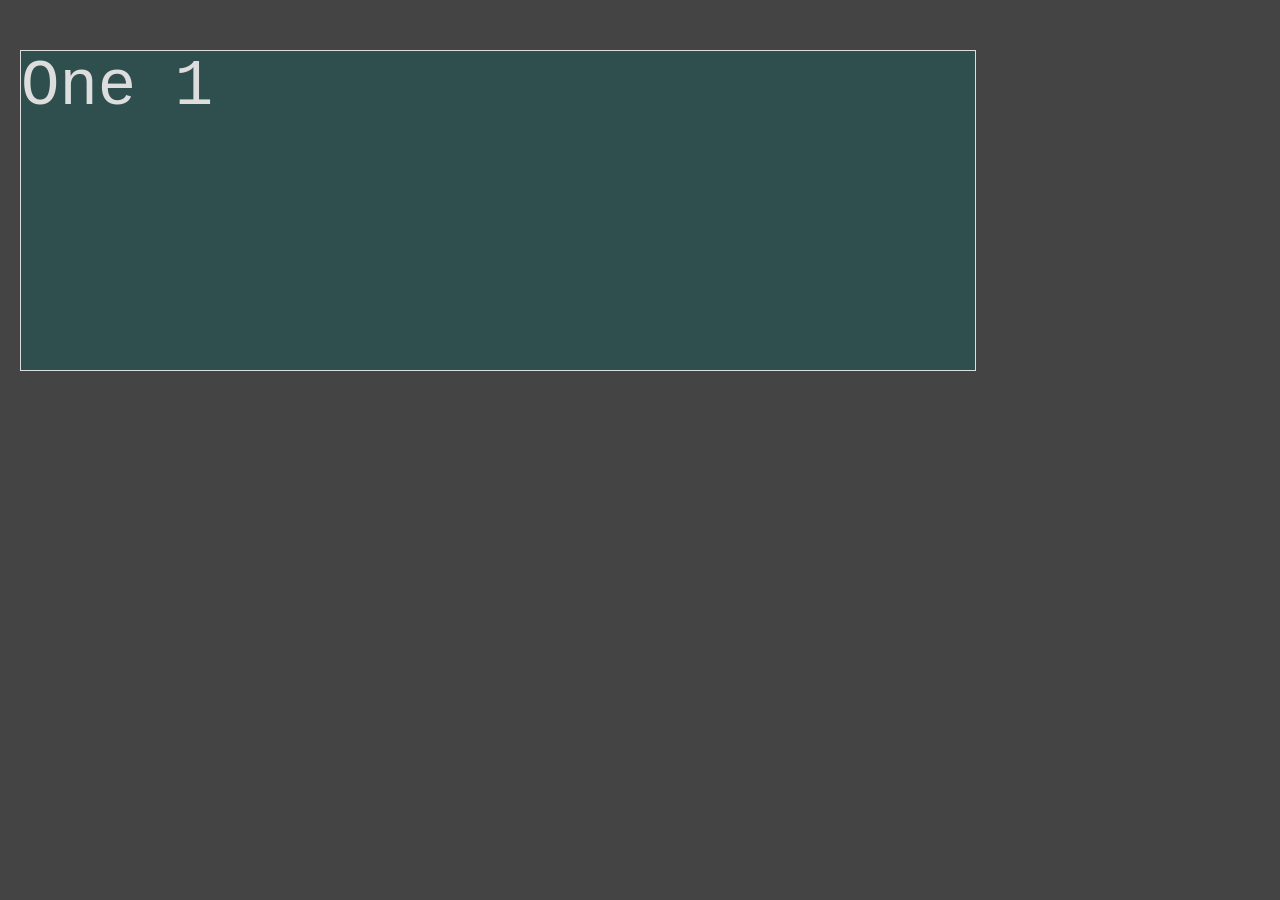
<file: index.html>
<!DOCTYPE html>
<html lang="en">
<head>
    <meta charset="UTF-8">
    <meta http-equiv="X-UA-Compatible" content="IE=edge">
    <meta name="viewport" content="width=device-width, initial-scale=1.0">
    <title>Segments 2.0</title>
    <link rel="stylesheet" href="style.css">
</head>
<body>
    <script src="script.js"></script>
    <div id="box">
        One 1
    </div>
</body>
</html>
</file>
<file: style.css>
body {
    background-color: #444;
}
* {
    font-family: 'Courier New', Courier, monospace;
    font-size: 2rem;
    color: #ddd;
    margin: 0;
    padding: 0;
}

#box {
    position: absolute;
    border: 1px solid #ddd;
    width: 954px;
    height: 319px;
    left: 20px;
    top: 50px;
    background-color: darkslategray;
    z-index: 1;
}

.seg {
    position: absolute;
    opacity: .3;
    z-index: 1;
}

.seg-horizontal {
    border-left: 1px dashed white;
    top: 0;
}

.seg-vertical {
    border-bottom: 1px dashed white;
    right: 0;
}

.crop-button {
    width: 200px;
    height: 200px;
    background-color: #ddd;
    border: 1px solid #333;
    z-index: 2;
    position: absolute;
    cursor: nwse-resize;
}

.crop-button:hover {
    background-color: #fff;
}
</file>
